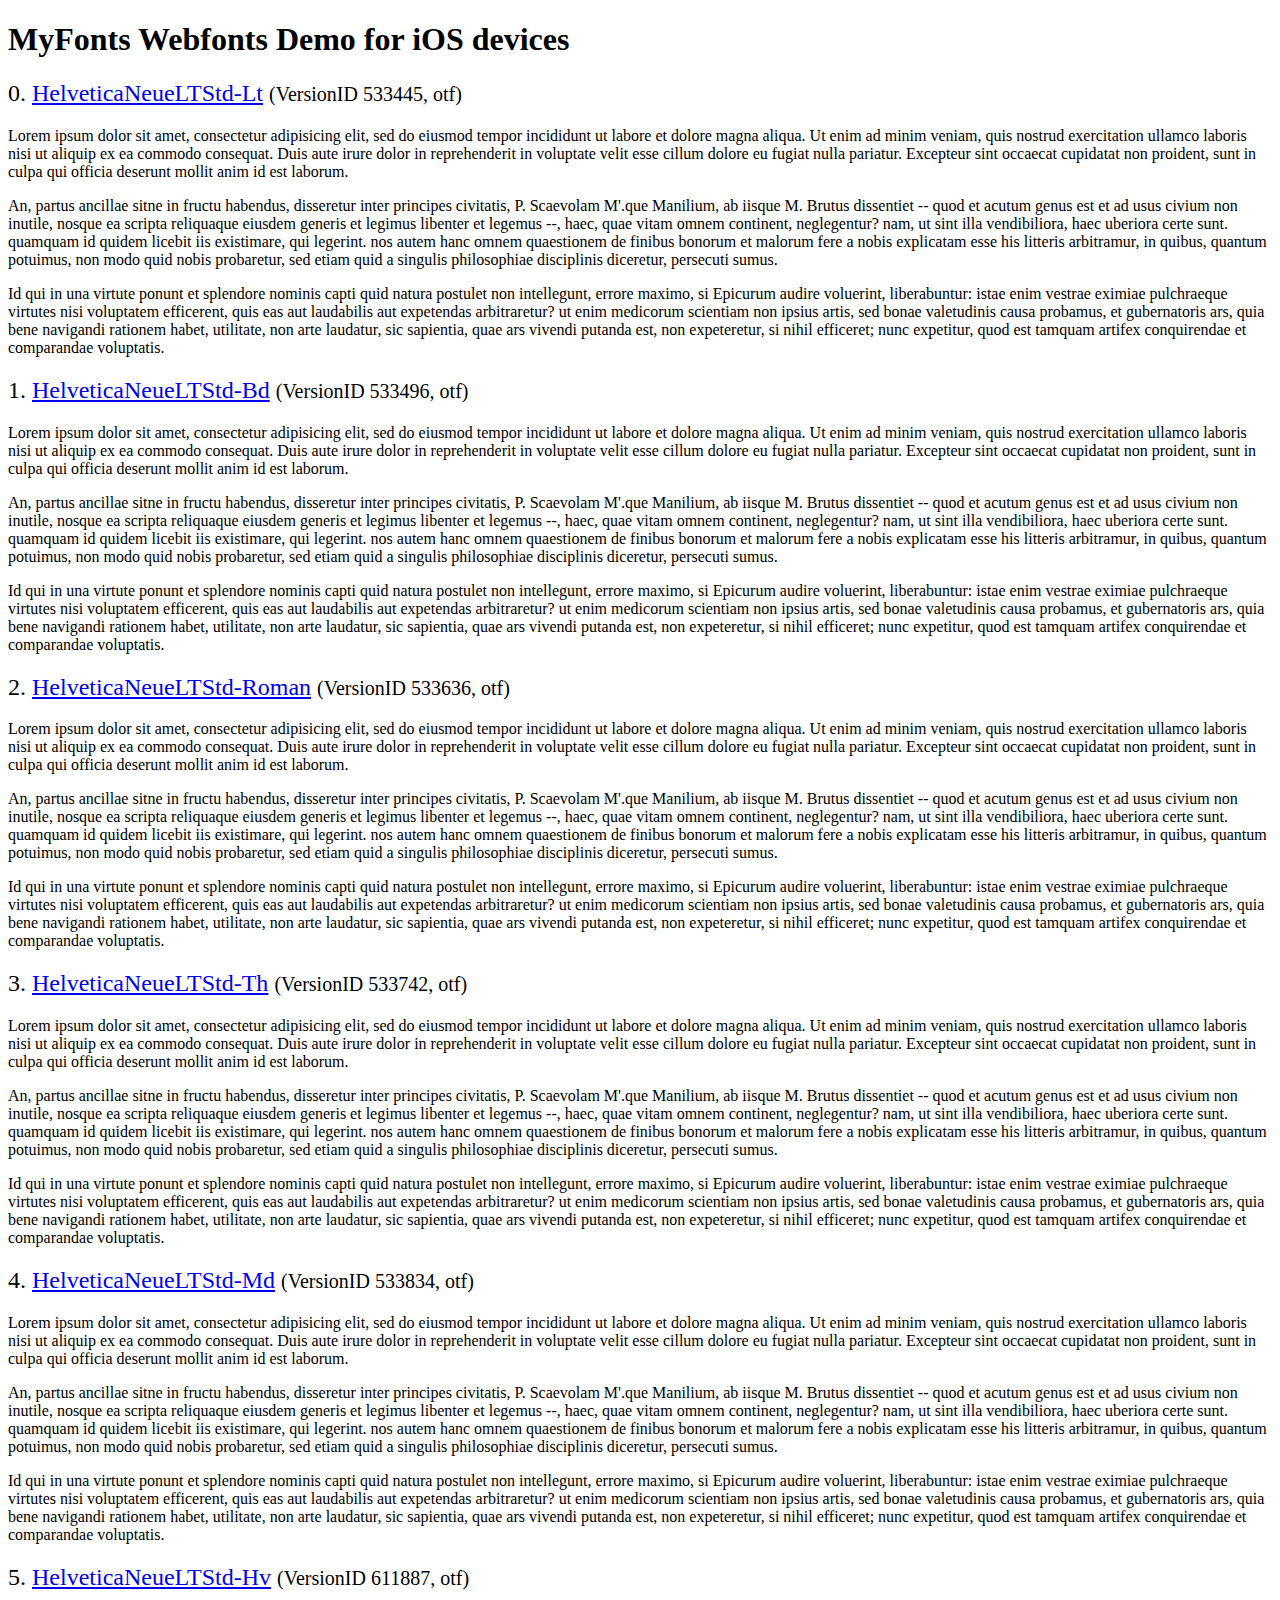
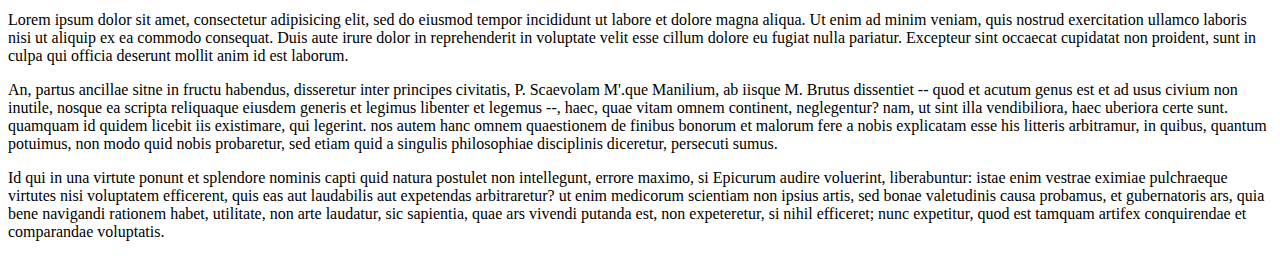
<file: webfonts/svg_test.html>
<!DOCTYPE html>
<html>
<head>
<title>MyFonts Webfonts Demo for iOS devices</title>
<meta http-equiv="content-type" content="text/html; charset=utf-8" />

<style type="text/css" media="all">

	h2 {
		 font-weight:normal;
	}

		
	@font-face {
		font-family:"HelveticaNeueLTStd-Lt";
		src:url("32496A_0.svg#HelveticaNeueLTStd-Lt") format("svg");
	}
	
	.webfont_0 {
		font-family: HelveticaNeueLTStd-Lt;
	}
		
	@font-face {
		font-family:"HelveticaNeueLTStd-Bd";
		src:url("32496A_1.svg#HelveticaNeueLTStd-Bd") format("svg");
	}
	
	.webfont_1 {
		font-family: HelveticaNeueLTStd-Bd;
	}
		
	@font-face {
		font-family:"HelveticaNeueLTStd-Roman";
		src:url("32496A_2.svg#HelveticaNeueLTStd-Roman") format("svg");
	}
	
	.webfont_2 {
		font-family: HelveticaNeueLTStd-Roman;
	}
		
	@font-face {
		font-family:"HelveticaNeueLTStd-Th";
		src:url("32496A_3.svg#HelveticaNeueLTStd-Th") format("svg");
	}
	
	.webfont_3 {
		font-family: HelveticaNeueLTStd-Th;
	}
		
	@font-face {
		font-family:"HelveticaNeueLTStd-Md";
		src:url("32496A_4.svg#HelveticaNeueLTStd-Md") format("svg");
	}
	
	.webfont_4 {
		font-family: HelveticaNeueLTStd-Md;
	}
		
	@font-face {
		font-family:"HelveticaNeueLTStd-Hv";
		src:url("32496A_5.svg#HelveticaNeueLTStd-Hv") format("svg");
	}
	
	.webfont_5 {
		font-family: HelveticaNeueLTStd-Hv;
	}
		
</style>

</head>

<body>

<h1>MyFonts Webfonts Demo for iOS devices</h1>


<h2>0. <span class='webfont_0'><a href='http://www.myfonts.com/search/style::10263/'>HelveticaNeueLTStd-Lt</a></span>
<small>(VersionID 533445, otf)</small>
</h2>

<p class='webfont_0'>Lorem ipsum dolor sit amet, consectetur adipisicing elit, sed do eiusmod tempor incididunt ut labore et dolore magna aliqua. Ut enim ad minim veniam, quis nostrud exercitation ullamco laboris nisi ut aliquip ex ea commodo consequat. Duis aute irure dolor in reprehenderit in voluptate velit esse cillum dolore eu fugiat nulla pariatur. Excepteur sint occaecat cupidatat non proident, sunt in culpa qui officia deserunt mollit anim id est laborum.</p>

<p class='webfont_0'>An, partus ancillae sitne in fructu habendus, disseretur inter principes civitatis, P. Scaevolam M'.que Manilium, ab iisque M. Brutus dissentiet -- quod et acutum genus est et ad usus civium non inutile, nosque ea scripta reliquaque eiusdem generis et legimus libenter et legemus --, haec, quae vitam omnem continent, neglegentur? nam, ut sint illa vendibiliora, haec uberiora certe sunt. quamquam id quidem licebit iis existimare, qui legerint. nos autem hanc omnem quaestionem de finibus bonorum et malorum fere a nobis explicatam esse his litteris arbitramur, in quibus, quantum potuimus, non modo quid nobis probaretur, sed etiam quid a singulis philosophiae disciplinis diceretur, persecuti sumus.</p>

<p class='webfont_0'>Id qui in una virtute ponunt et splendore nominis capti quid natura postulet non intellegunt, errore maximo, si Epicurum audire voluerint, liberabuntur: istae enim vestrae eximiae pulchraeque virtutes nisi voluptatem efficerent, quis eas aut laudabilis aut expetendas arbitraretur? ut enim medicorum scientiam non ipsius artis, sed bonae valetudinis causa probamus, et gubernatoris ars, quia bene navigandi rationem habet, utilitate, non arte laudatur, sic sapientia, quae ars vivendi putanda est, non expeteretur, si nihil efficeret; nunc expetitur, quod est tamquam artifex conquirendae et comparandae voluptatis.</p>



<h2>1. <span class='webfont_1'><a href='http://www.myfonts.com/search/style::10261/'>HelveticaNeueLTStd-Bd</a></span>
<small>(VersionID 533496, otf)</small>
</h2>

<p class='webfont_1'>Lorem ipsum dolor sit amet, consectetur adipisicing elit, sed do eiusmod tempor incididunt ut labore et dolore magna aliqua. Ut enim ad minim veniam, quis nostrud exercitation ullamco laboris nisi ut aliquip ex ea commodo consequat. Duis aute irure dolor in reprehenderit in voluptate velit esse cillum dolore eu fugiat nulla pariatur. Excepteur sint occaecat cupidatat non proident, sunt in culpa qui officia deserunt mollit anim id est laborum.</p>

<p class='webfont_1'>An, partus ancillae sitne in fructu habendus, disseretur inter principes civitatis, P. Scaevolam M'.que Manilium, ab iisque M. Brutus dissentiet -- quod et acutum genus est et ad usus civium non inutile, nosque ea scripta reliquaque eiusdem generis et legimus libenter et legemus --, haec, quae vitam omnem continent, neglegentur? nam, ut sint illa vendibiliora, haec uberiora certe sunt. quamquam id quidem licebit iis existimare, qui legerint. nos autem hanc omnem quaestionem de finibus bonorum et malorum fere a nobis explicatam esse his litteris arbitramur, in quibus, quantum potuimus, non modo quid nobis probaretur, sed etiam quid a singulis philosophiae disciplinis diceretur, persecuti sumus.</p>

<p class='webfont_1'>Id qui in una virtute ponunt et splendore nominis capti quid natura postulet non intellegunt, errore maximo, si Epicurum audire voluerint, liberabuntur: istae enim vestrae eximiae pulchraeque virtutes nisi voluptatem efficerent, quis eas aut laudabilis aut expetendas arbitraretur? ut enim medicorum scientiam non ipsius artis, sed bonae valetudinis causa probamus, et gubernatoris ars, quia bene navigandi rationem habet, utilitate, non arte laudatur, sic sapientia, quae ars vivendi putanda est, non expeteretur, si nihil efficeret; nunc expetitur, quod est tamquam artifex conquirendae et comparandae voluptatis.</p>



<h2>2. <span class='webfont_2'><a href='http://www.myfonts.com/search/style::10259/'>HelveticaNeueLTStd-Roman</a></span>
<small>(VersionID 533636, otf)</small>
</h2>

<p class='webfont_2'>Lorem ipsum dolor sit amet, consectetur adipisicing elit, sed do eiusmod tempor incididunt ut labore et dolore magna aliqua. Ut enim ad minim veniam, quis nostrud exercitation ullamco laboris nisi ut aliquip ex ea commodo consequat. Duis aute irure dolor in reprehenderit in voluptate velit esse cillum dolore eu fugiat nulla pariatur. Excepteur sint occaecat cupidatat non proident, sunt in culpa qui officia deserunt mollit anim id est laborum.</p>

<p class='webfont_2'>An, partus ancillae sitne in fructu habendus, disseretur inter principes civitatis, P. Scaevolam M'.que Manilium, ab iisque M. Brutus dissentiet -- quod et acutum genus est et ad usus civium non inutile, nosque ea scripta reliquaque eiusdem generis et legimus libenter et legemus --, haec, quae vitam omnem continent, neglegentur? nam, ut sint illa vendibiliora, haec uberiora certe sunt. quamquam id quidem licebit iis existimare, qui legerint. nos autem hanc omnem quaestionem de finibus bonorum et malorum fere a nobis explicatam esse his litteris arbitramur, in quibus, quantum potuimus, non modo quid nobis probaretur, sed etiam quid a singulis philosophiae disciplinis diceretur, persecuti sumus.</p>

<p class='webfont_2'>Id qui in una virtute ponunt et splendore nominis capti quid natura postulet non intellegunt, errore maximo, si Epicurum audire voluerint, liberabuntur: istae enim vestrae eximiae pulchraeque virtutes nisi voluptatem efficerent, quis eas aut laudabilis aut expetendas arbitraretur? ut enim medicorum scientiam non ipsius artis, sed bonae valetudinis causa probamus, et gubernatoris ars, quia bene navigandi rationem habet, utilitate, non arte laudatur, sic sapientia, quae ars vivendi putanda est, non expeteretur, si nihil efficeret; nunc expetitur, quod est tamquam artifex conquirendae et comparandae voluptatis.</p>



<h2>3. <span class='webfont_3'><a href='http://www.myfonts.com/search/style::10257/'>HelveticaNeueLTStd-Th</a></span>
<small>(VersionID 533742, otf)</small>
</h2>

<p class='webfont_3'>Lorem ipsum dolor sit amet, consectetur adipisicing elit, sed do eiusmod tempor incididunt ut labore et dolore magna aliqua. Ut enim ad minim veniam, quis nostrud exercitation ullamco laboris nisi ut aliquip ex ea commodo consequat. Duis aute irure dolor in reprehenderit in voluptate velit esse cillum dolore eu fugiat nulla pariatur. Excepteur sint occaecat cupidatat non proident, sunt in culpa qui officia deserunt mollit anim id est laborum.</p>

<p class='webfont_3'>An, partus ancillae sitne in fructu habendus, disseretur inter principes civitatis, P. Scaevolam M'.que Manilium, ab iisque M. Brutus dissentiet -- quod et acutum genus est et ad usus civium non inutile, nosque ea scripta reliquaque eiusdem generis et legimus libenter et legemus --, haec, quae vitam omnem continent, neglegentur? nam, ut sint illa vendibiliora, haec uberiora certe sunt. quamquam id quidem licebit iis existimare, qui legerint. nos autem hanc omnem quaestionem de finibus bonorum et malorum fere a nobis explicatam esse his litteris arbitramur, in quibus, quantum potuimus, non modo quid nobis probaretur, sed etiam quid a singulis philosophiae disciplinis diceretur, persecuti sumus.</p>

<p class='webfont_3'>Id qui in una virtute ponunt et splendore nominis capti quid natura postulet non intellegunt, errore maximo, si Epicurum audire voluerint, liberabuntur: istae enim vestrae eximiae pulchraeque virtutes nisi voluptatem efficerent, quis eas aut laudabilis aut expetendas arbitraretur? ut enim medicorum scientiam non ipsius artis, sed bonae valetudinis causa probamus, et gubernatoris ars, quia bene navigandi rationem habet, utilitate, non arte laudatur, sic sapientia, quae ars vivendi putanda est, non expeteretur, si nihil efficeret; nunc expetitur, quod est tamquam artifex conquirendae et comparandae voluptatis.</p>



<h2>4. <span class='webfont_4'><a href='http://www.myfonts.com/search/style::10265/'>HelveticaNeueLTStd-Md</a></span>
<small>(VersionID 533834, otf)</small>
</h2>

<p class='webfont_4'>Lorem ipsum dolor sit amet, consectetur adipisicing elit, sed do eiusmod tempor incididunt ut labore et dolore magna aliqua. Ut enim ad minim veniam, quis nostrud exercitation ullamco laboris nisi ut aliquip ex ea commodo consequat. Duis aute irure dolor in reprehenderit in voluptate velit esse cillum dolore eu fugiat nulla pariatur. Excepteur sint occaecat cupidatat non proident, sunt in culpa qui officia deserunt mollit anim id est laborum.</p>

<p class='webfont_4'>An, partus ancillae sitne in fructu habendus, disseretur inter principes civitatis, P. Scaevolam M'.que Manilium, ab iisque M. Brutus dissentiet -- quod et acutum genus est et ad usus civium non inutile, nosque ea scripta reliquaque eiusdem generis et legimus libenter et legemus --, haec, quae vitam omnem continent, neglegentur? nam, ut sint illa vendibiliora, haec uberiora certe sunt. quamquam id quidem licebit iis existimare, qui legerint. nos autem hanc omnem quaestionem de finibus bonorum et malorum fere a nobis explicatam esse his litteris arbitramur, in quibus, quantum potuimus, non modo quid nobis probaretur, sed etiam quid a singulis philosophiae disciplinis diceretur, persecuti sumus.</p>

<p class='webfont_4'>Id qui in una virtute ponunt et splendore nominis capti quid natura postulet non intellegunt, errore maximo, si Epicurum audire voluerint, liberabuntur: istae enim vestrae eximiae pulchraeque virtutes nisi voluptatem efficerent, quis eas aut laudabilis aut expetendas arbitraretur? ut enim medicorum scientiam non ipsius artis, sed bonae valetudinis causa probamus, et gubernatoris ars, quia bene navigandi rationem habet, utilitate, non arte laudatur, sic sapientia, quae ars vivendi putanda est, non expeteretur, si nihil efficeret; nunc expetitur, quod est tamquam artifex conquirendae et comparandae voluptatis.</p>



<h2>5. <span class='webfont_5'><a href='http://www.myfonts.com/search/style::10267/'>HelveticaNeueLTStd-Hv</a></span>
<small>(VersionID 611887, otf)</small>
</h2>

<p class='webfont_5'>Lorem ipsum dolor sit amet, consectetur adipisicing elit, sed do eiusmod tempor incididunt ut labore et dolore magna aliqua. Ut enim ad minim veniam, quis nostrud exercitation ullamco laboris nisi ut aliquip ex ea commodo consequat. Duis aute irure dolor in reprehenderit in voluptate velit esse cillum dolore eu fugiat nulla pariatur. Excepteur sint occaecat cupidatat non proident, sunt in culpa qui officia deserunt mollit anim id est laborum.</p>

<p class='webfont_5'>An, partus ancillae sitne in fructu habendus, disseretur inter principes civitatis, P. Scaevolam M'.que Manilium, ab iisque M. Brutus dissentiet -- quod et acutum genus est et ad usus civium non inutile, nosque ea scripta reliquaque eiusdem generis et legimus libenter et legemus --, haec, quae vitam omnem continent, neglegentur? nam, ut sint illa vendibiliora, haec uberiora certe sunt. quamquam id quidem licebit iis existimare, qui legerint. nos autem hanc omnem quaestionem de finibus bonorum et malorum fere a nobis explicatam esse his litteris arbitramur, in quibus, quantum potuimus, non modo quid nobis probaretur, sed etiam quid a singulis philosophiae disciplinis diceretur, persecuti sumus.</p>

<p class='webfont_5'>Id qui in una virtute ponunt et splendore nominis capti quid natura postulet non intellegunt, errore maximo, si Epicurum audire voluerint, liberabuntur: istae enim vestrae eximiae pulchraeque virtutes nisi voluptatem efficerent, quis eas aut laudabilis aut expetendas arbitraretur? ut enim medicorum scientiam non ipsius artis, sed bonae valetudinis causa probamus, et gubernatoris ars, quia bene navigandi rationem habet, utilitate, non arte laudatur, sic sapientia, quae ars vivendi putanda est, non expeteretur, si nihil efficeret; nunc expetitur, quod est tamquam artifex conquirendae et comparandae voluptatis.</p>




</body>
</html>
</file>
